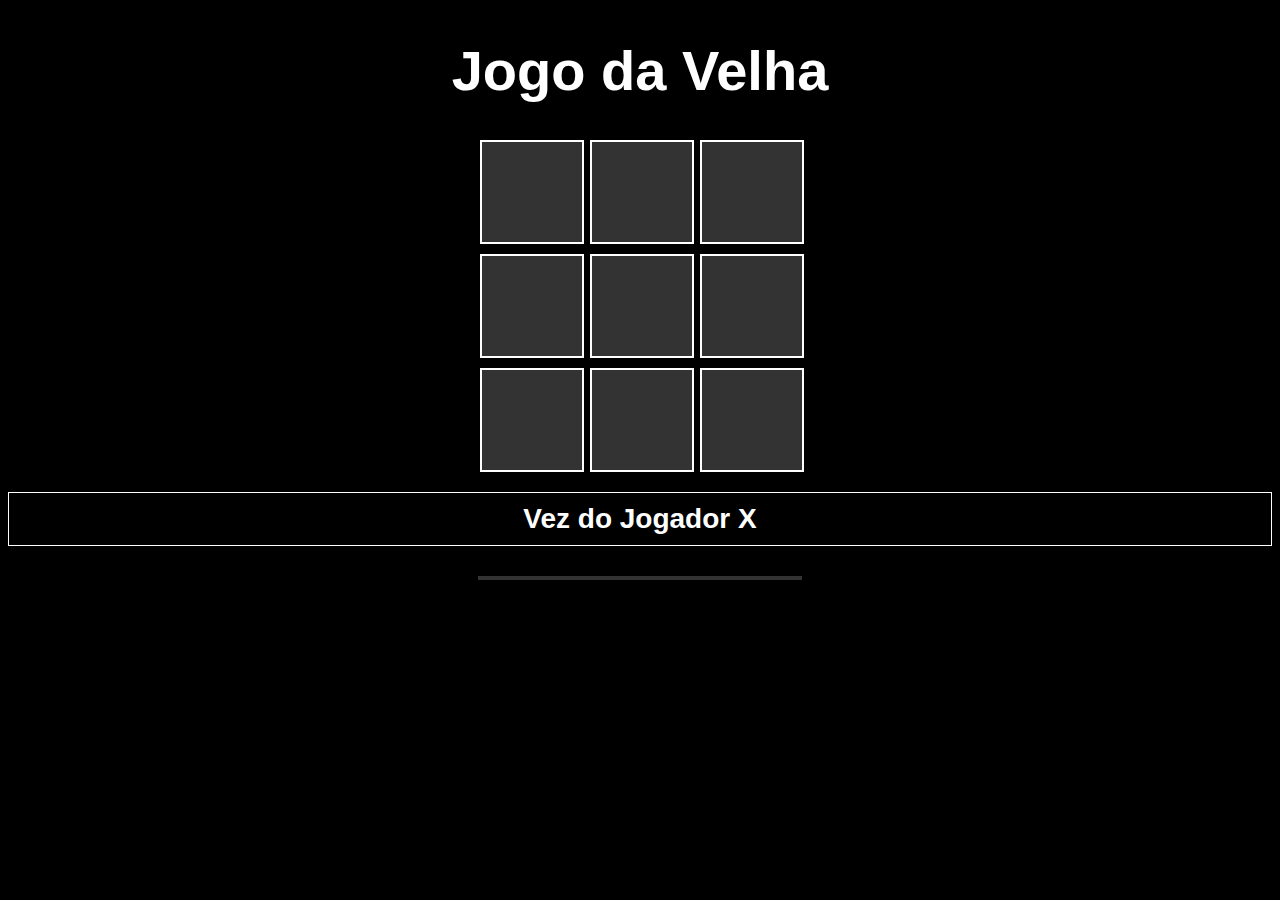
<file: index.html>
<!DOCTYPE html>
<html lang="pt-br">
<head>
    <meta charset="UTF-8">
    <meta name="viewport" content="width=device-width, initial-scale=1.0">
    <title>Jogo da Velha</title>
    <link rel="stylesheet" href="exercicio8.css">
</head>
<body>
    <h1>Jogo da Velha</h1>
    <div class="board" id="board"></div>
    <p class="message">Vez do Jogador X</p>
        <div class="board" id="board" style="border: 2px solid #333;">
        
    <script src="exercicio8.js"></script>
</body>
</html>
</file>
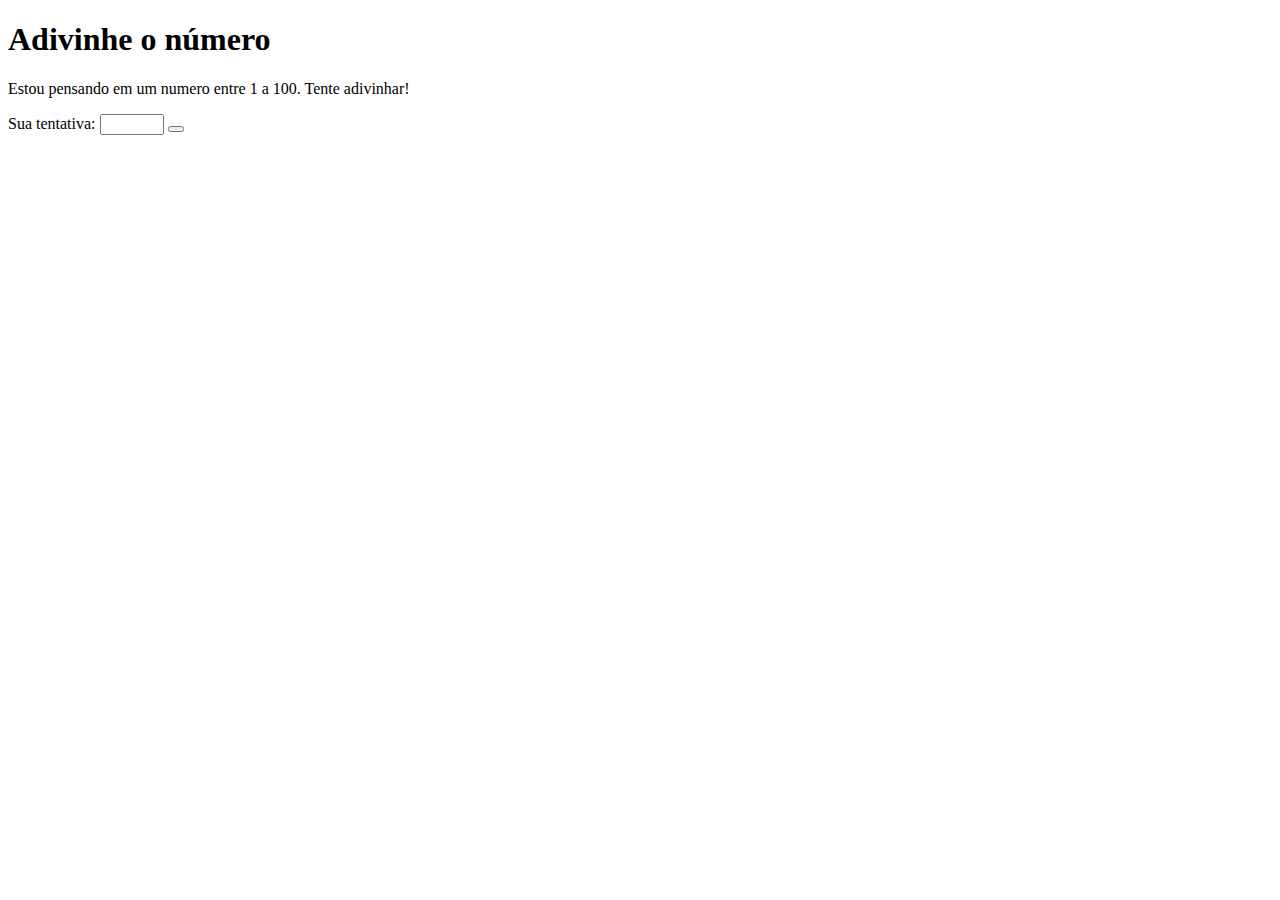
<file: exercicio10.html>
<!DOCTYPE html>
<html lang="en">
<head>
    <meta charset="UTF-8">
    <meta name="viewport" content="width=device-width, initial-scale=1.0">
    <title>Document</title>
</head>
<body>
    <h1>Adivinhe o número</h1>
    
    <p>Estou pensando em um numero entre 1 a 100. Tente adivinhar!</p>

    <label for="tentativa">Sua tentativa:</label>
    <input type="number" id="tentativa" min="1" max="100">
    <button id="clique-me"></button>

    <p id="dica"></p>

    <script src="exercicio10.js"></script>
</body>
</html>
</file>
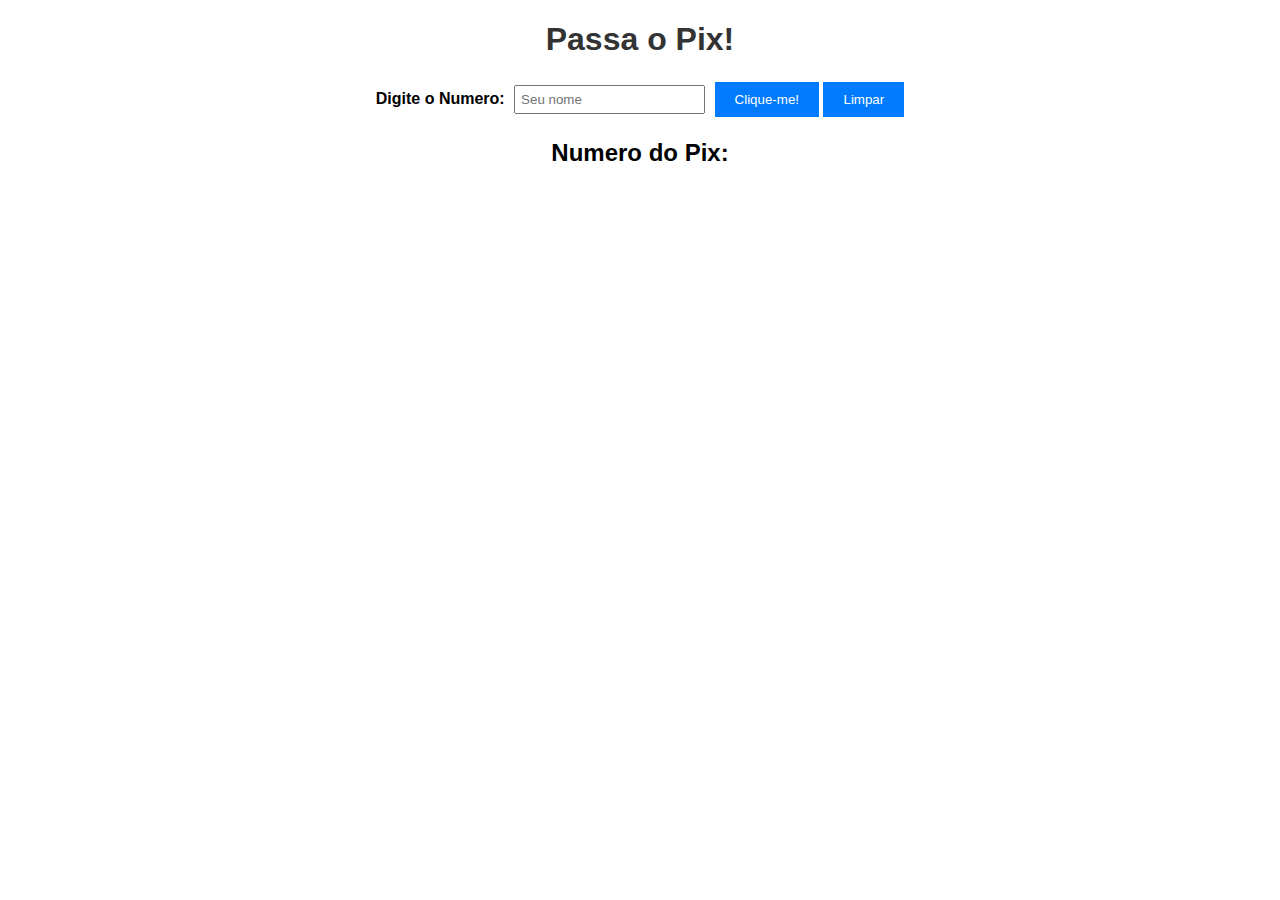
<file: exercicio7.html>
<!DOCTYPE html>
<html lang="pt-br">

<head>
    <meta charset="UTF-8">
    <meta name="viewport" content="width=device-width, initial-scale=1.0">
    <title>Passa o Pix!</title>
    <style>
        body {
            font-family: Arial, sans-serif;
            text-align: center;
            margin: 20px;
        }

        h1 {
            color: #333;
        }

        label {
            font-weight: bold;
        }

        input {
            padding: 5px;
            margin: 5px;
        }

        button {
            background-color: #007BFF;
            color: #fff;
            border: none;
            padding: 10px 20px;
            cursor: pointer;
        }

        p {
            margin-top: 10px;
        }

        ul {
            list-style-type: none;
            padding: 0;
        }

        li {
            margin: 5px;
        }
    </style>
</head>

<body>
    <h1>Passa o Pix!</h1>

    <label for="nome">Digite o Numero:</label>
    <input type="text" id="nome" placeholder="Seu nome">
    <button id="meuBotao">Clique-me!</button>
    <button id="limparBotao">Limpar</button>

    <p id="minhaMensagem"></p>

    <h2>Numero do Pix:</h2>
    <ul id="nomesDigitados"></ul>

    <script>
        document.getElementById("meuBotao").addEventListener("click", function () {
            const nome = document.getElementById("nome").value;

            // Verifica se um nome foi digitado (não está vazio)
            if (nome) {
                // Se um nome foi digitado, exibe uma saudação personalizada na área "minhaMensagem"
                document.getElementById("minhaMensagem").innerHTML = "Olá, " + nome + "!";

                // Obtém a lista de nomes digitados com o id "nomesDigitados"
                const listaNomes = document.getElementById("nomesDigitados");

                // Cria um elemento de lista (li) para o nome digitado
                const li = document.createElement("li");

                // Adiciona o nome digitado como texto ao elemento li
                li.appendChild(document.createTextNode(nome));

                // Adiciona o elemento li à lista de nomes digitados
                listaNomes.appendChild(li);
            } else {
                // Se nenhum nome foi digitado, exibe uma mensagem de solicitação no elemento "minhaMensagem"
                document.getElementById("minhaMensagem").innerHTML = "Por favor, digite seu nome.";
            }
        });

        // Adiciona um ouvinte de evento ao botão com o id "limparBotao" quando ele é clicado
        document.getElementById("limparBotao").addEventListener("click", function () {
            // Limpa o campo de entrada com o id "nome"
            document.getElementById("nome").value = "";

            // Limpa a mensagem exibida no elemento "minhaMensagem"
            document.getElementById("minhaMensagem").innerHTML = "";

            // Limpa a lista de nomes digitados no elemento "nomesDigitados"
            document.getElementById("nomesDigitados").innerHTML = "";
        });

    </script>
</body>

</html>
</file>
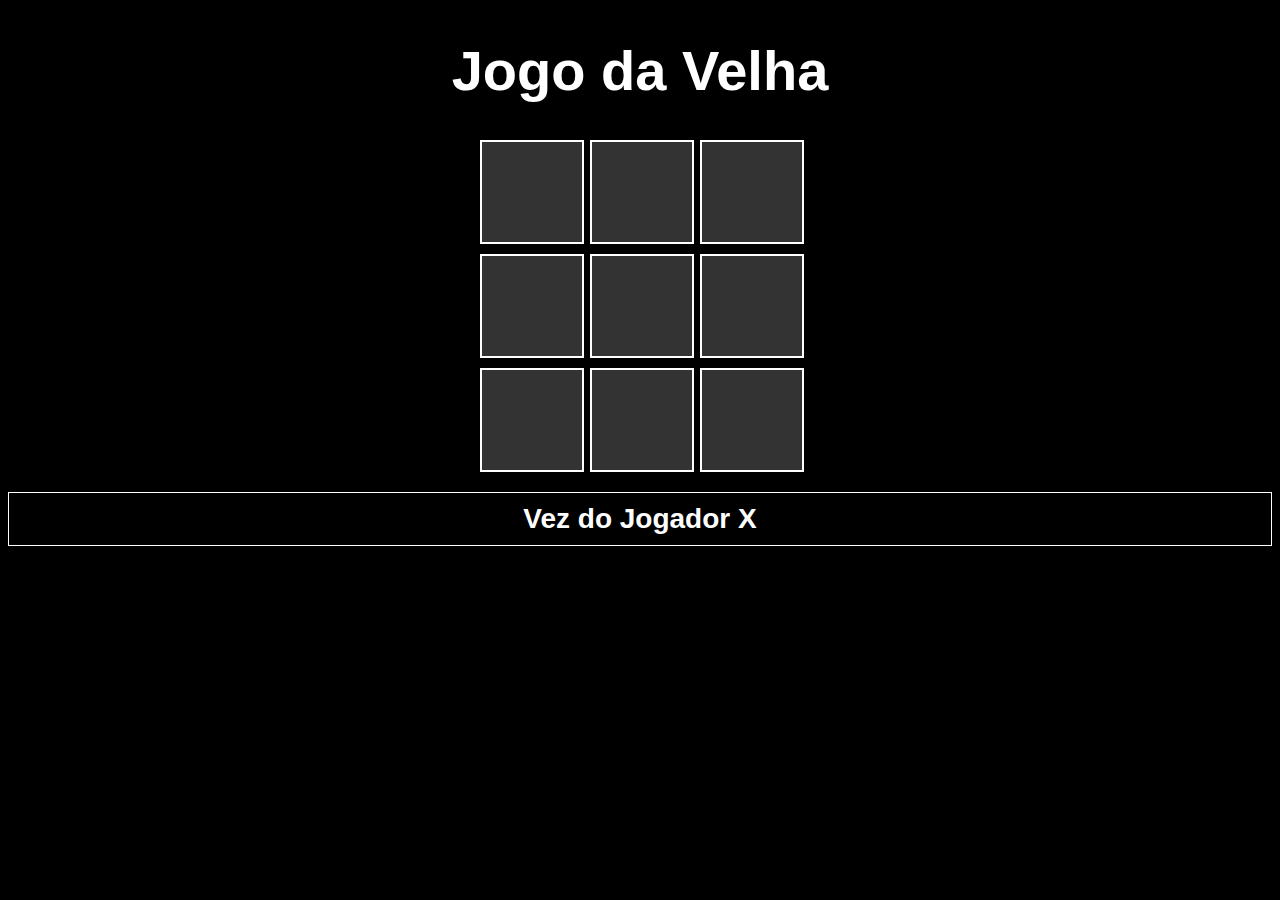
<file: exercicio8.html>
<!DOCTYPE html>
<html lang="en">
<head>
    <meta charset="UTF-8">
    <meta name="viewport" content="width=device-width, initial-scale=1.0">
    <title>Jogo Da Velha</title>
    <link rel="stylesheet" href="exercicio8.css">
</head>
<body>
    <h1>Jogo da Velha</h1>
    <div class="board" id="board"></div>
    <p class="message">Vez do Jogador X</p>

    <script src="exercicio8.js"></script>
</body>
</html>
</file>
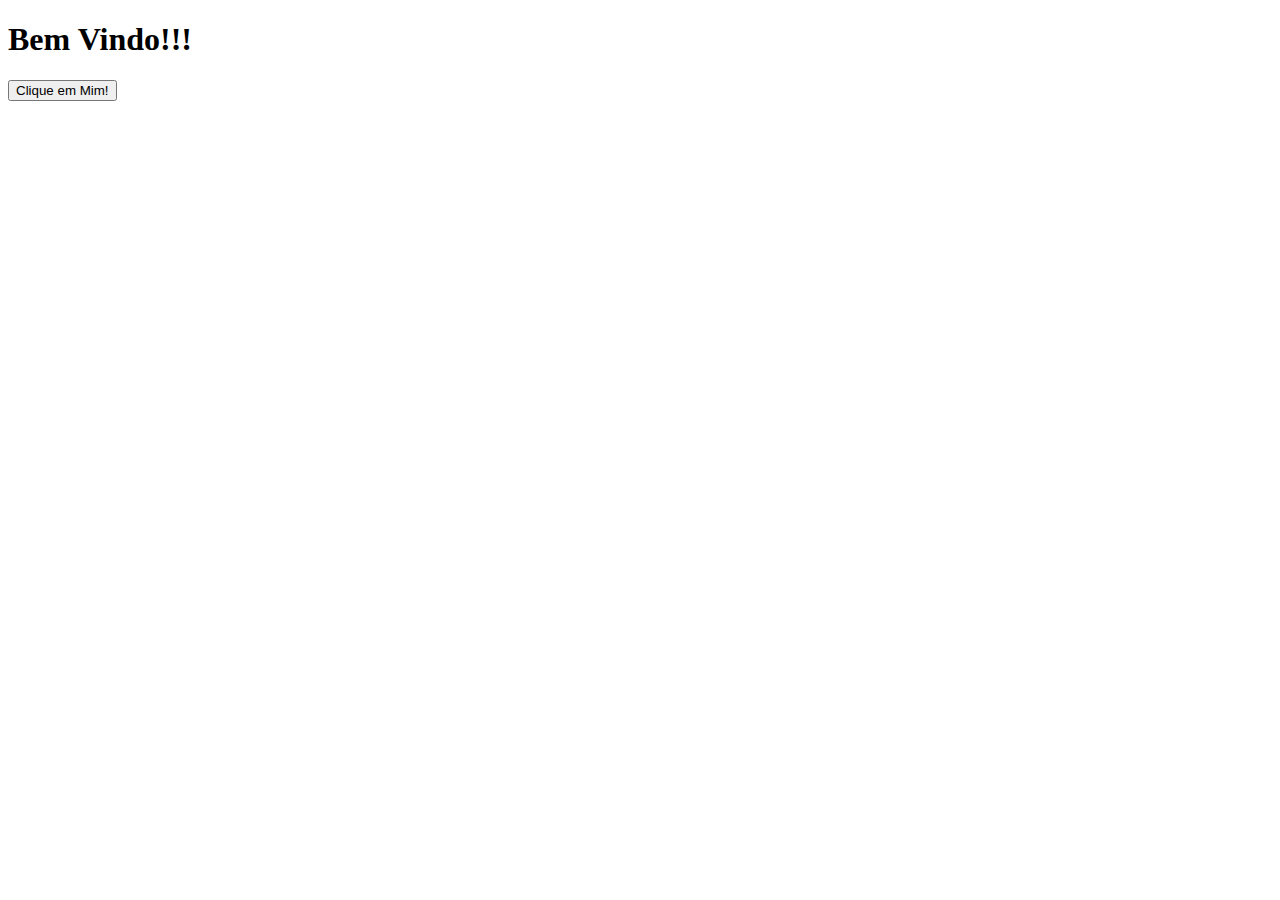
<file: exercicio9.html>
<!DOCTYPE html>
<html lang="en">
<head>
    <meta charset="UTF-8">
    <meta name="viewport" content="width=device-width, initial-scale=1.0">
    <title>exercicio9</title>
    
</head>
<body>
    <h1>Bem Vindo!!!</h1>

    <button id="botaoDivertido">Clique em Mim!</button>

    <p id="mensagemDivertida"></p>

    <script src="exercicio9.js"></script>
</body>
</html>
</file>
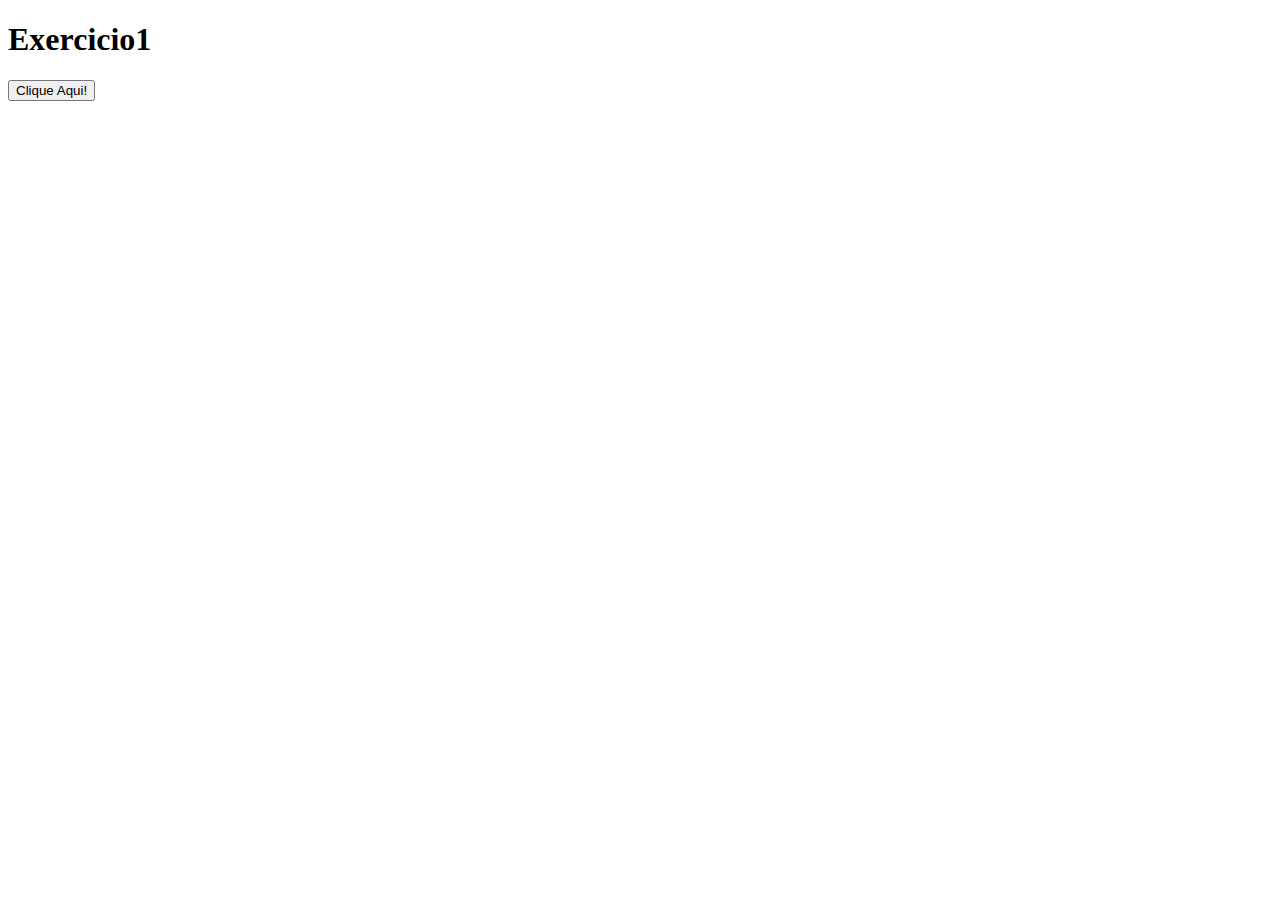
<file: exercicio_1.html>
<!DOCTYPE html>
<html lang="en">
<head>
    <meta charset="UTF-8">
    <meta name="viewport" content="width=device-width, initial-scale=1.0">
    <title>exercicio 1</title>
    <script>
        alert("")
        function minhafuncao(){
            alert("Você clicou no Botão")
        }
    </script>
</head>
<body>
    <h1>Exercicio1</h1>
    <button onclick="minhafuncao()" >Clique Aqui!</button>
</body>
</html>
</file>
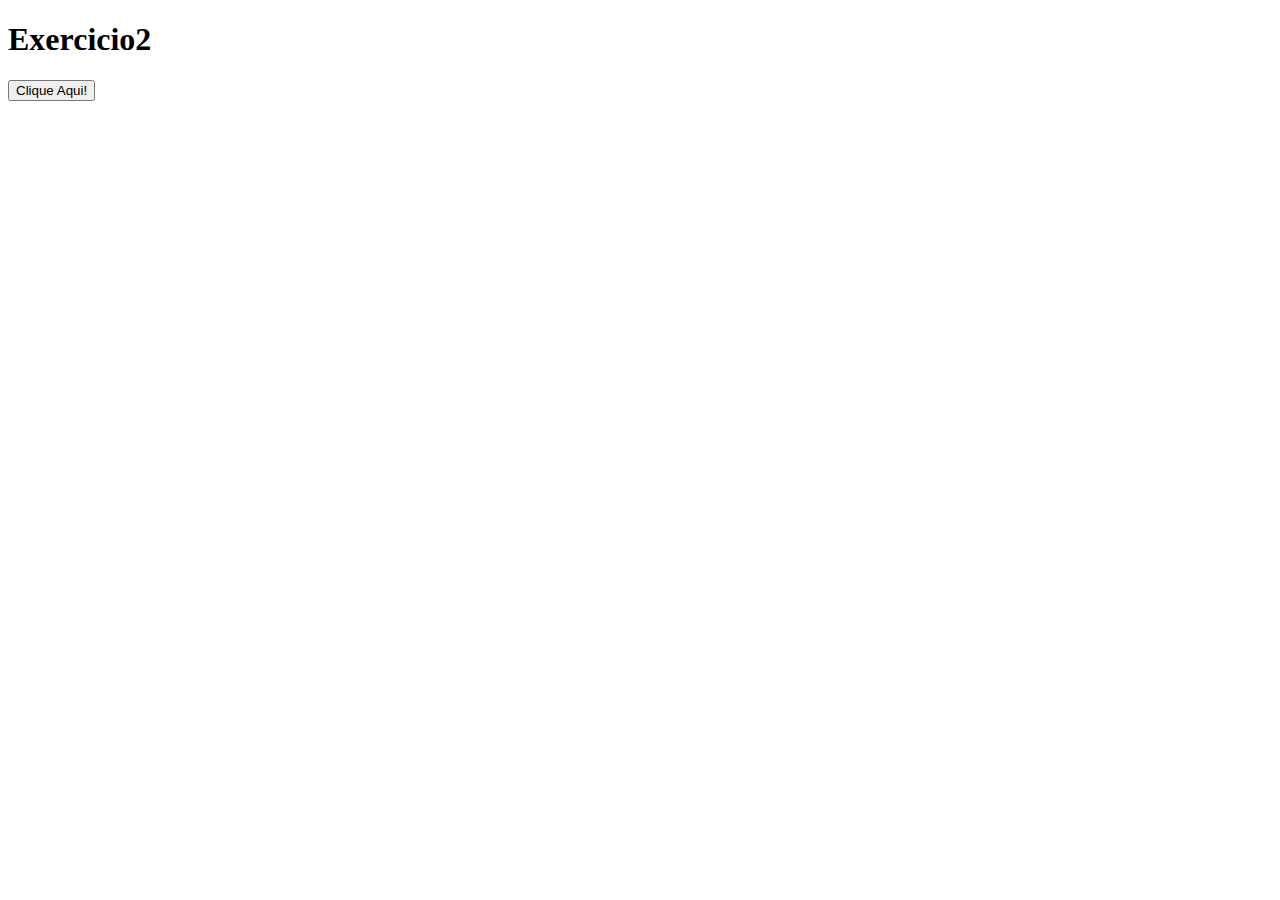
<file: exercicio_2.html>
<!DOCTYPE html>
<html lang="en">
<head>
    <meta charset="UTF-8">
    <meta name="viewport" content="width=device-width, initial-scale=1.0">
    <title>exercicio 1</title>
    <script>
        alert("")
    </script>
</head>
<body>
    <h1>Exercicio2</h1>
    <button onclick= >Clique Aqui!</button>
</body>
</html>
</file>
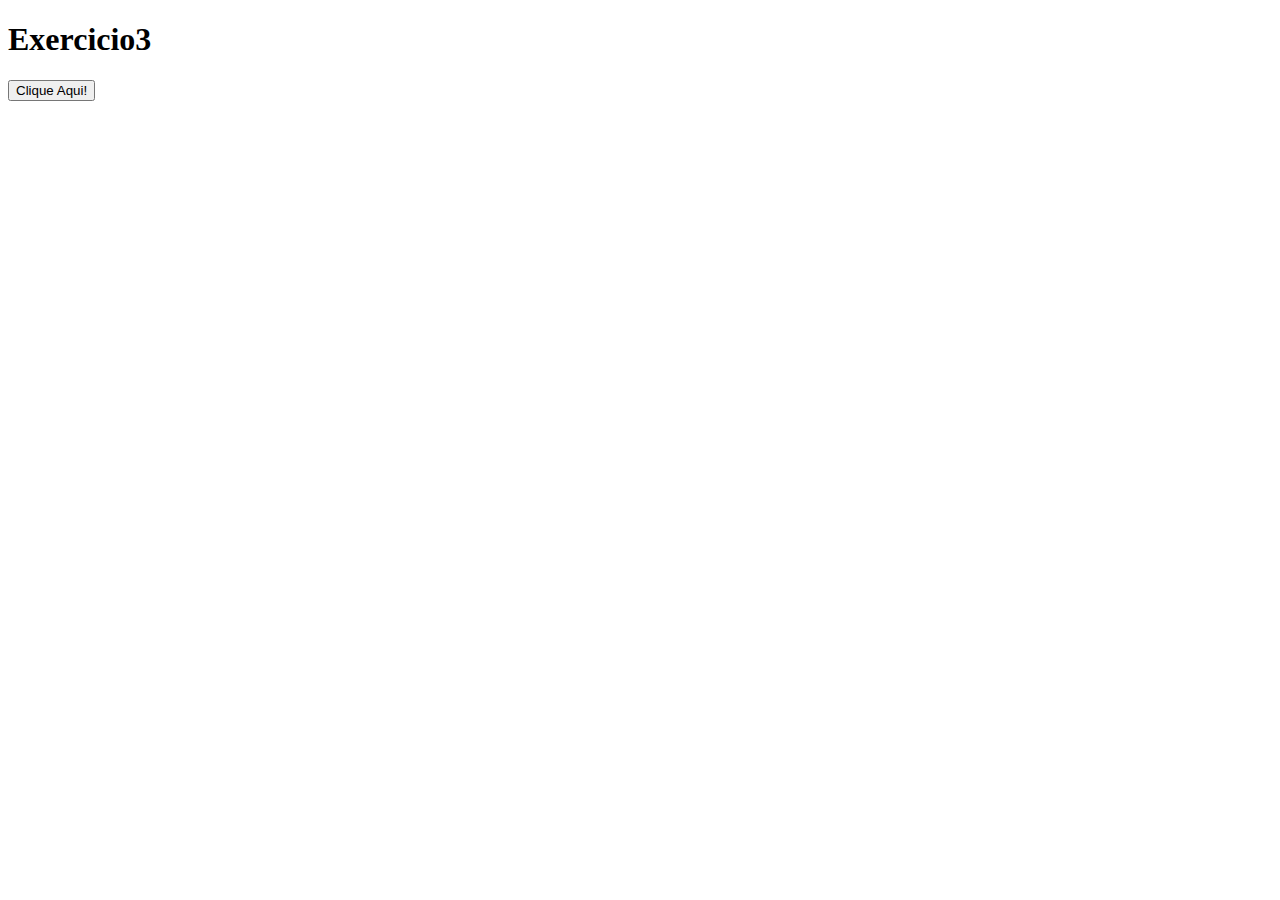
<file: exercicio_3.html>
<!DOCTYPE html>
<html lang="en">
<head>
    <meta charset="UTF-8">
    <meta name="viewport" content="width=device-width, initial-scale=1.0">
    <title>exercicio 3</title>
    <script>
      var n1= prompt("Escreva um numero")
      var n2= prompt("Escreva segundo numero")
      var n3= prompt("Escreva terceiro numero")
      alert("Os numeros digitados sao: " + n1 + ", " + n2 + ", " + n3)
       if((n1>n2)&&(n1>n3))
       
        alert("O primeiro numero é o maior "+n1)
       
       else
       
        if((n2>n1)&&(n2>n3))
       
        alert("O segundo numero é o maior "+n2)
       
       else
        if((n3>n1)&&(n3>n2))
        
            alert("O terceiro numero é o maior "+n3)
        
        else
         alert("Os numeros são iguais ou nada foi informado")
    </script>
</head>
<body>
    <h1>Exercicio3</h1>
    <button onclick="minhafuncao()" >Clique Aqui!</button>
</body>
</html>
</file>
<file: exercicio8.css>
/* Estiliza o corpo da página */
body {
    font-family: 'Roboto', sans-serif;
    font-size: 28px;
    font-weight: 700; /* Fonte mais ousada */
    text-align: center;
    background-color: #000; /* Fundo preto */
    color: #fff; /* Texto branco */
}

/* Estiliza o contêiner do tabuleiro */
.board {
    display: grid;
    grid-template-columns: repeat(3, 100px);
    gap: 10px;
    margin: 30px auto;
    width: 320px;
    margin-bottom: 20px;
}

/* Estiliza as células do tabuleiro */
.cell {
    width: 100px;
    height: 100px;
    font-size: 48px; /* Aumenta o tamanho da fonte */
    font-weight: 700; /* Fonte mais ousada */
    text-align: center;
    line-height: 100px;
    background-color: #333; /* Fundo escuro */
    cursor: pointer;
    border: 2px solid #fff; /* Borda branca */
}

/* Estiliza as células quando o cursor passa por cima delas */
.cell:hover {
    background-color: #444; /* Fundo mais escuro */
}

/* Estiliza a mensagem */
.message {
    font-size: 28px;
    margin-top: 20px;
    background-color: #000; /* Fundo preto */
    border: 1px solid #fff; /* Borda branca */
    font-family: 'Roboto', sans-serif;
    color: #fff; /* Texto branco */
    padding: 10px;
}

/* Estiliza as linhas do tabuleiro */
.board .row:nth-child(odd) {
    background-color: #444; /* Fundo mais escuro */
}

.board .column:nth-child(odd) {
    background-color: #444; /* Fundo mais escuro */
}
</file>
